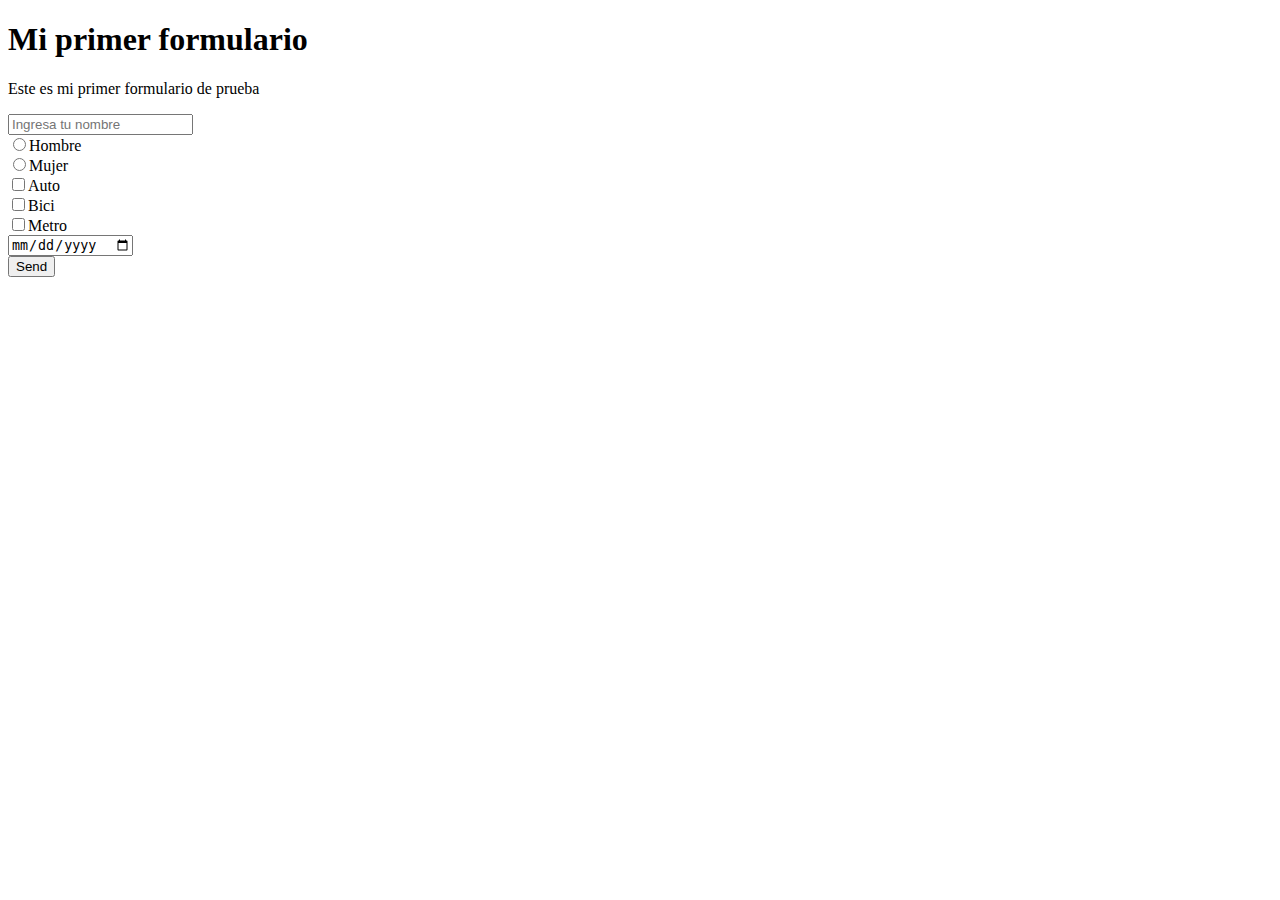
<file: forms/index.html>
<!DOCTYPE html>
<html>
  <head>
    <meta charset="utf-8">
    <title></title>
  </head>
  <body>
    <h1>Mi primer formulario</h1>
    <p>Este es mi primer formulario de prueba</p>
    <form>
      <input type="text" name="Nombre" placeholder="Ingresa tu nombre" value="">
      <br>
      <input type="radio" name="gender" value="Hombre">Hombre
      <br>
      <input type="radio" name="gender" value="Mujer">Mujer
      <br>
      <input type="checkbox" name="vehiculos" value="Automovil">Auto
      <br>
      <input type="checkbox" name="vehiculos" value="Bicicleta">Bici
      <br>
      <input type="checkbox" name="vehiculos" value="Metro">Metro
      <br>
      <input type="date" name="Date" value="">
      <br>
      <input type="submit" name="SendButton" value="Send">
    </form>
  </body>
</html>
</file>
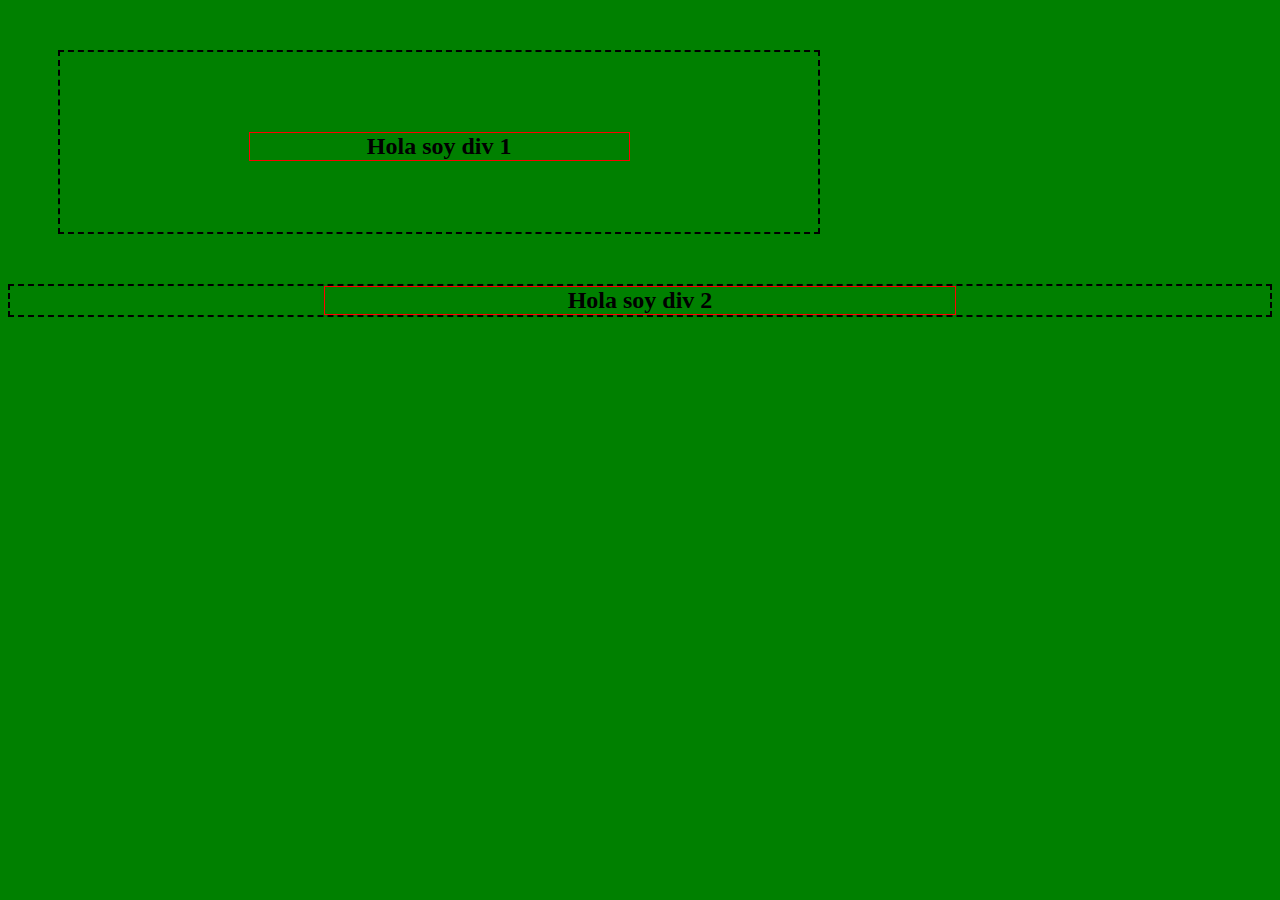
<file: border-margin-padding.html>
<!DOCTYPE html>
<html>
  <head>
    <meta charset="utf-8">
    <title>Border Margin Padding</title>
    <link rel="stylesheet" type="text/css" href="border-margin-padding.css">
  </head>
  <!-- Esta es la forma de tomar notas en HTML -->
  <body>
    <div id="principal">
      <h2>Hola soy div 1</h2>
    </div>
    <div>
      <h2>Hola soy div 2</h2>
    </div>

  </body>
</html>
</file>
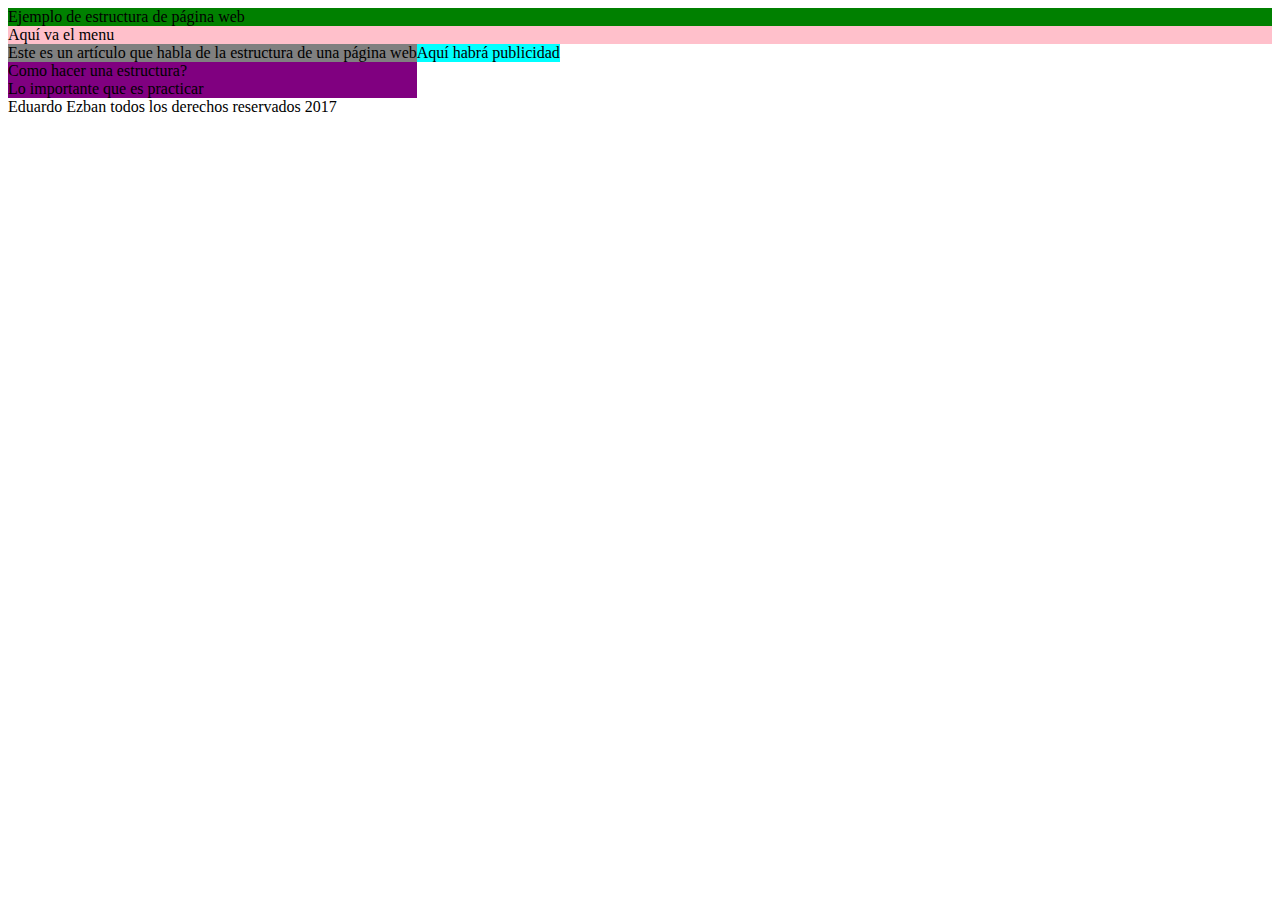
<file: estructura.html>
<!DOCTYPE html>
<html>
  <head>
    <meta charset="utf-8">
    <title>Archivo de estructura</title>
    <link rel="stylesheet" type="text/css" href="style-estructura.css">
  </head>
  <body>
    <header>
      Ejemplo de estructura de página web
    </header>
    <nav>
      Aquí va el menu
    </nav>
    <article>
      Este es un artículo que habla de la estructura de una página web
      <section>
        Como hacer una estructura?
      </section>
      <section>
        Lo importante que es practicar
      </section>
    </article>
    <aside>
      Aquí habrá publicidad
    </aside>
    <footer>
      Eduardo Ezban todos los derechos reservados 2017
    </footer>
  </body>
</html>
</file>
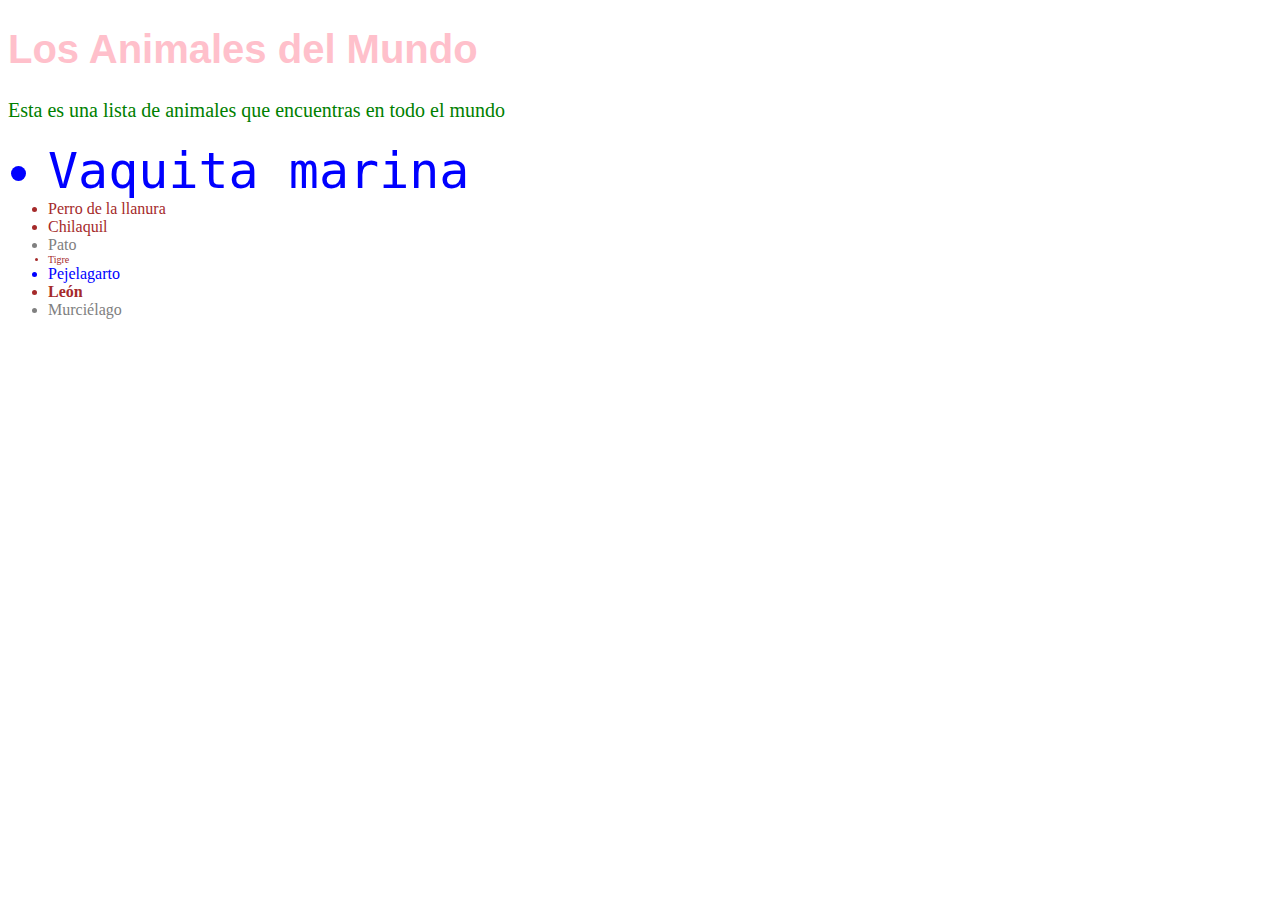
<file: index2.html>
<!DOCTYPE html>
<html>
  <head>
    <meta charset="utf-8">
    <title></title>

    <link rel="stylesheet" type="text/css" href="styles.css">
  </head>
  <body>
      <h1>Los Animales del Mundo
      </h1>
      <p>
        Esta es una lista de animales que encuentras en todo el mundo
      </p>
      <ul>
        <li id="vaquita" class="marino">Vaquita marina</li>
        <li class="terrestre">Perro de la llanura</li>
        <li class="terrestre">Chilaquil</li>
        <li class="volador">Pato</li>
        <li id="tigre" class="terrestre">Tigre</li>
        <li class="marino">Pejelagarto</li>
        <li id="leon" class="terrestre">León</li>
        <li class="volador">Murciélago</li>
      </ul>
  </body>
</html>
</file>
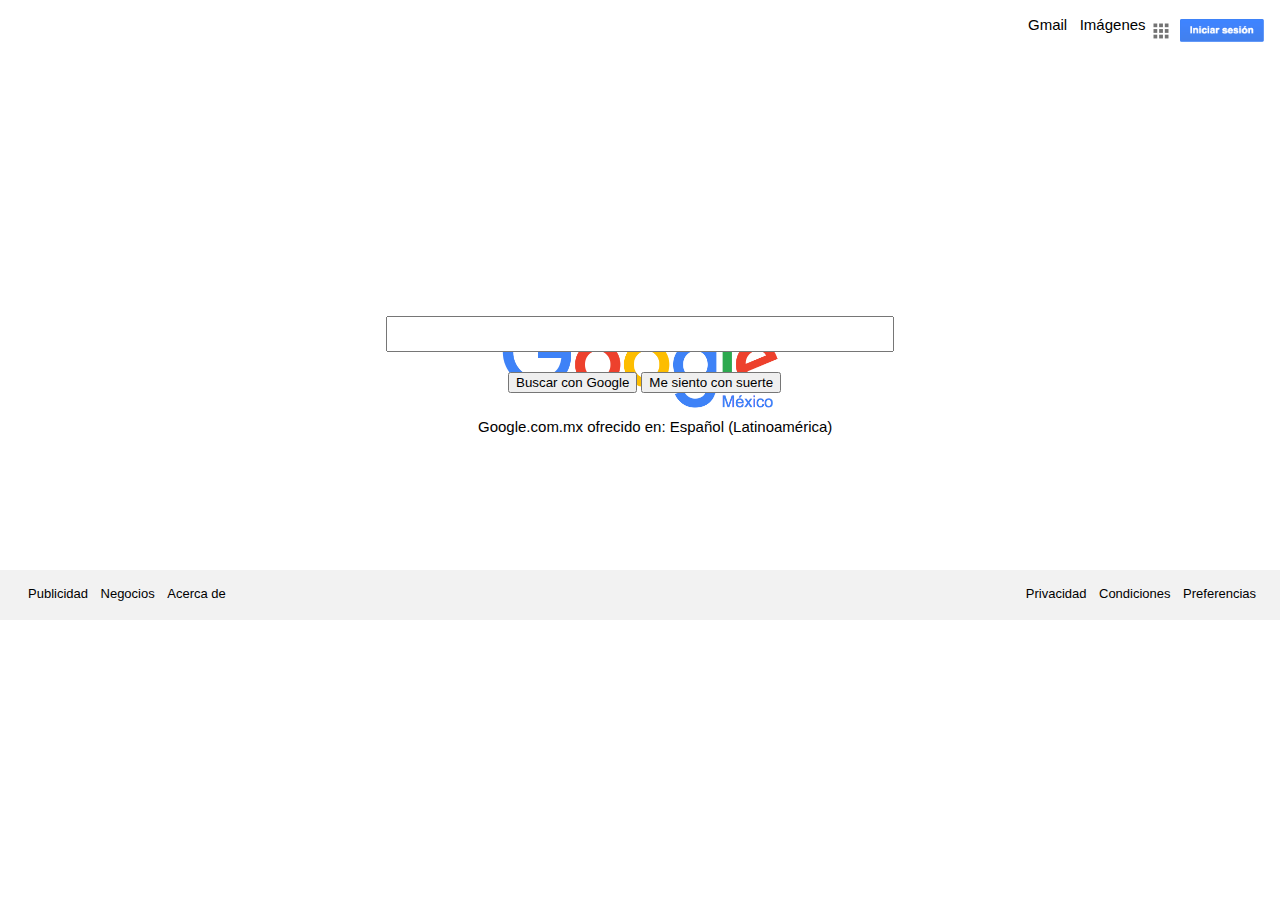
<file: practica-google.html>
<!DOCTYPE html>
<html>
  <head>
    <meta charset="utf-8">
    <title>Google</title>
    <link rel="stylesheet" type="text/css" href="style-practica-google.css">
  </head>
  <body>
    <header>
      <ul id="arriba">
        <li> <a href="https://gmail.com" target="_blank"> Gmail </a></li>
        <li>&nbsp;&nbsp;&nbsp;</li>
        <li> <a href="https://www.google.com.mx/imghp?hl=es-419&tab=wi&ei=ES1RWeH7GsSJmQHukr_wBg&ved=0EKouCBUoAQ" target="_blank"> Imágenes </a></li>
        <li> <img src="puntos-google.png" width="30px" alt="menu"></li>
        <li id="iniciar"> <a href="https://accounts.google.com/signin/v2/identifier?hl=es-419&passive=true&continue=https%3A%2F%2Fwww.google.com.mx%2F&flowName=GlifWebSignIn&flowEntry=ServiceLogin" target="_blank"> <img src="iniciar-sesion.png" width="90px" alt="iniciar-sesion"></a> </li>
      </ul>
    </header>
    <nav>
      <img src="Google-logo.png" width="320px" alt="google">
    </nav>
    <article>
      <form action="https://www.google.com/search" method="get">
        <input id="box" type="text" width="1000px" name="q">
        <br>
        <input id="boton" type="submit" name="Buscar con google" value="Buscar con Google">
        <input id="boton" type="submit" name="Me siento con suerte" value="Me siento con suerte">
      </form>
    </article>
    <aside>
      <p>Google.com.mx ofrecido en: Español (Latinoamérica)</p>
    </aside>
    <div id="rectangle"></div>
    <footer>
      <ul>
        <li id="derecha"> <a href="https://www.google.com.mx/intl/es/ads/?fg=1" target="_blank">Publicidad</a></li>
        <li>&nbsp;&nbsp;&nbsp;</li>
        <li id="derecha"> <a href="https://www.google.com.mx/services/?fg=1#?modal_active=none" target="_blank"> Negocios</a></li>
        <li>&nbsp;&nbsp;&nbsp;</li>
        <li id="derecha"> <a href="https://www.google.com.mx/intl/es/about/" target="_blank">Acerca de</a></li>
        <li id="izquierda"> <a href="https://www.google.com.mx/intl/es/policies/privacy/?fg=1" target="_blank">Privacidad</a></li>
        <li>&nbsp;&nbsp;&nbsp;</li>
        <li id="izquierda"> <a href="https://www.google.com.mx/intl/es/policies/terms/regional.html" target="_blank">Condiciones</a></li>
        <li>&nbsp;&nbsp;&nbsp;</li>
        <li id="izquierda">Preferencias</li>
      </ul>
    </footer>
  </body>
</html>
</file>
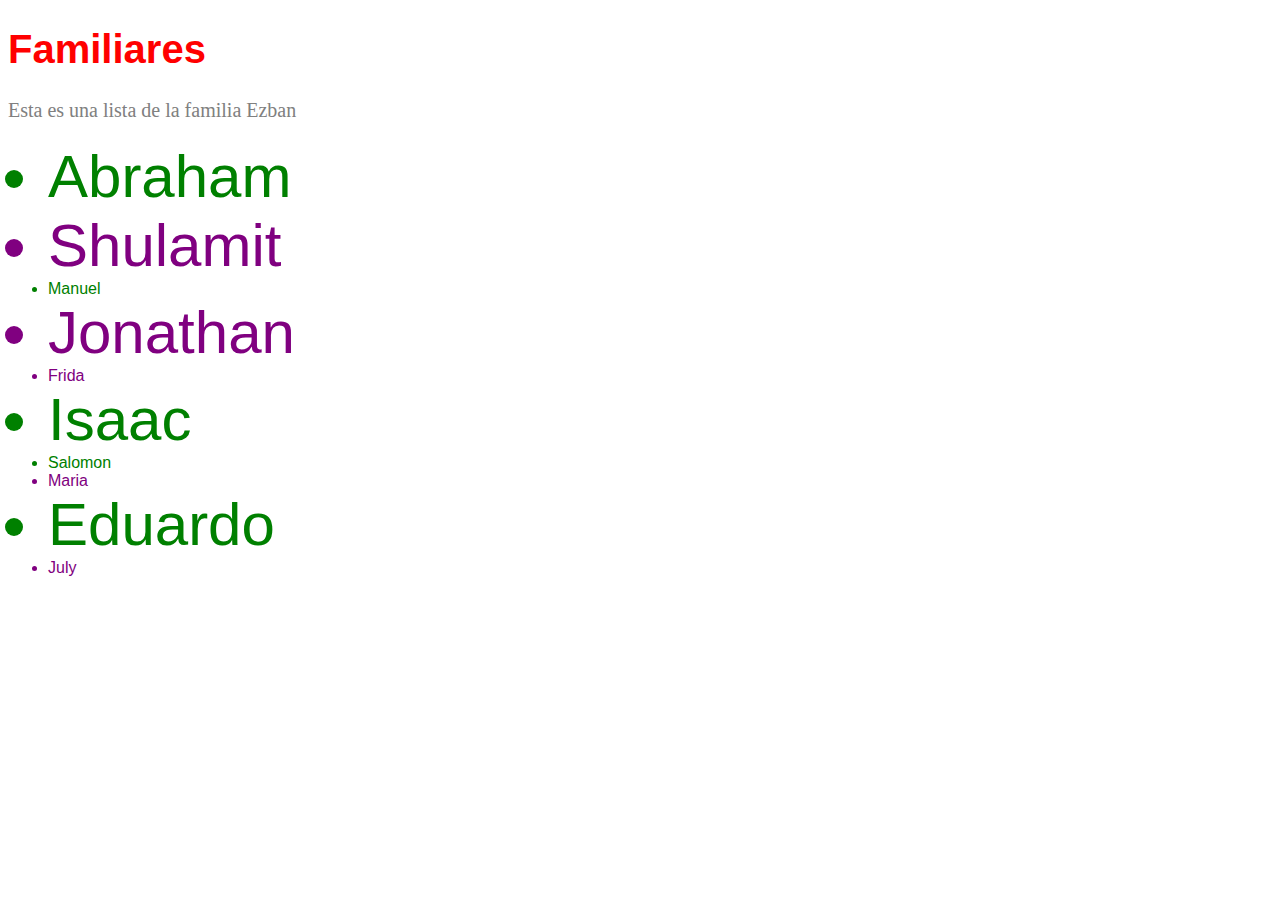
<file: practica2.html>
<!DOCTYPE html>
<html>
  <head>
    <meta charset="utf-8">
    <title></title>

    <link rel="stylesheet" type="text/css" href="style-practica2.css">

  </head>
  <body>
    <h1>Familiares</h1>
    <p>Esta es una lista de la familia Ezban
    </p>
    <ul>
      <li class="hombre cercanos">Abraham</li>
      <li class="mujer cercanos">Shulamit</li>
      <li class="hombre">Manuel</li>
      <li class="mujer cercanos">Jonathan</li>
      <li class="mujer">Frida</li>
      <li class="hombre cercanos">Isaac</li>
      <li class="hombre">Salomon</li>
      <li class="mujer">Maria</li>
      <li class="hombre cercanos">Eduardo</li>
      <li class="mujer">July</li>
    </ul>
  </body>
</html>
</file>
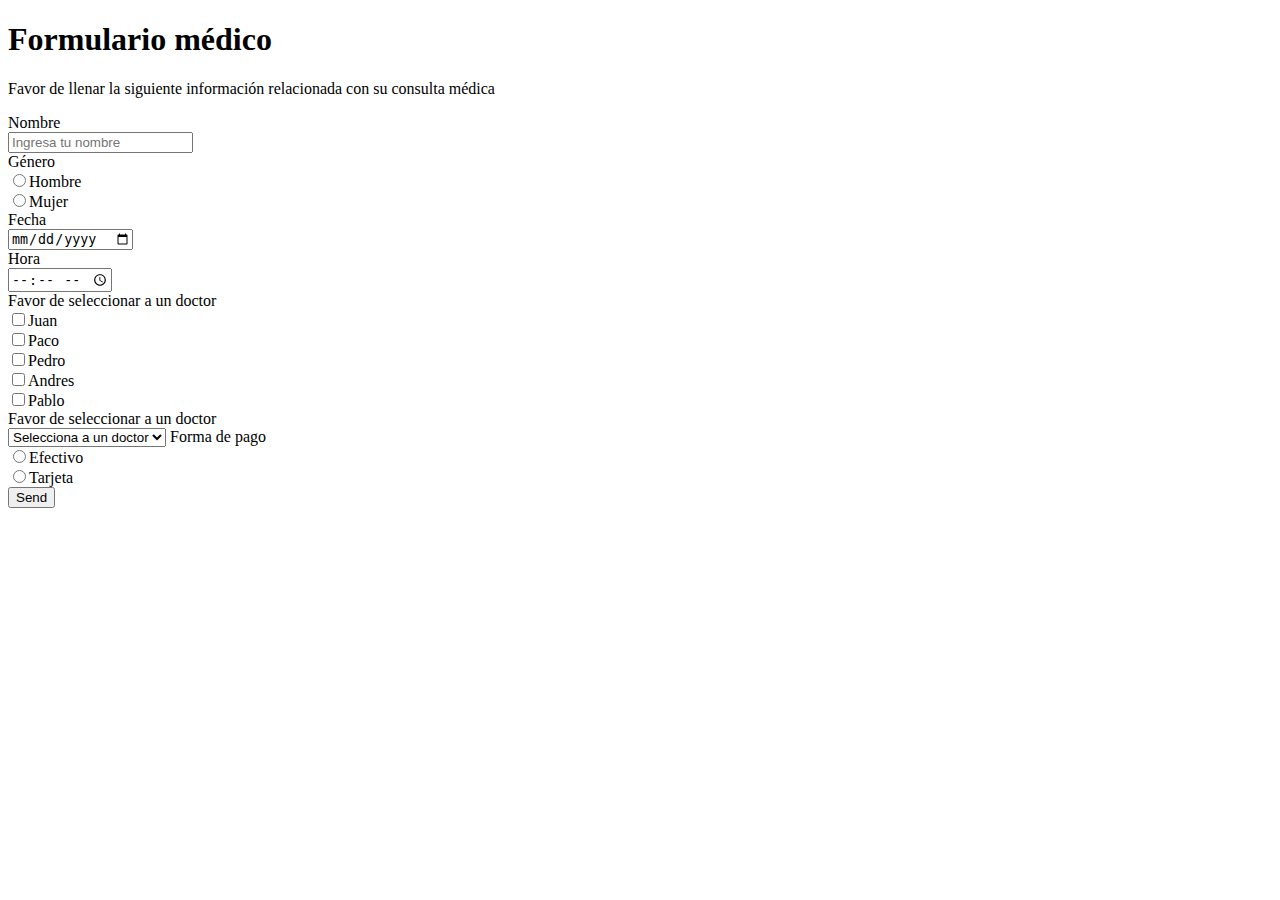
<file: forms/practica.html>
<!DOCTYPE html>
<html>
  <head>
    <meta charset="utf-8">
    <title></title>
  </head>
  <body>
    <h1>Formulario médico</h1>
    <p>Favor de llenar la siguiente información relacionada con su consulta médica</p>
  </body>
  <form>
    <label for="name">Nombre</label>
    <br>
    <input type="text" id="name" name="Nombre" placeholder="Ingresa tu nombre">
    <br>
    <label for="gender">Género</label>
    <br>
    <input type="radio" name="gender" id="gender" value="Hombre">Hombre
    <br>
    <input type="radio" name="gender" id="gender" value="Mujer">Mujer
    <br>
    <label for="date">Fecha</label>
    <br>
    <input type="date" name="Date" id="date" value="Fecha">
    <br>
    <label for="time">Hora</label>
    <br>
    <input type="time" name="" id="time" value="Hora">
    <br>
    <label for="doctor">Favor de seleccionar a un doctor</label>
    <br>
    <input type="checkbox" name="Doctor" id="doctor" value="Escoge a un doctor">Juan
    <br>
    <input type="checkbox" name="Doctor" id="doctor" value="Escoge a un doctor">Paco
    <br>
    <input type="checkbox" name="Doctor" id="doctor" value="Escoge a un doctor">Pedro
    <br>
    <input type="checkbox" name="Doctor" id="doctor" value="Escoge a un doctor">Andres
    <br>
    <input type="checkbox" name="Doctor" id="doctor" value="Escoge a un doctor">Pablo
    <br>
    <label for="doctor">Favor de seleccionar a un doctor</label>
    <br>
    <select name="doctores" id="doctor">
      <option value="" disabled selected>Selecciona a un doctor</option>
      <option value="Juan">Juan</option>
      <option value="Paco">Paco</option>
      <option value="Pedro">Pedro</option>
      <option value="Andres">Andres</option>
      <option value="Pablo">Pablo</option>
    </select>
    <label for="payment">Forma de pago</label>
    <br>
    <input type="radio" name="payment" id="payment" value="Efectivo">Efectivo
    <br>
    <input type="radio" name="payment" id="payment" value="Tarjeta">Tarjeta
    <br>
    <input type="submit" name="Send" value="Send">
    <!--form action es la forma de mandar la informacion del formulario a algun lado-->
  </form>
</html>
</file>
<file: border-margin-padding.css>
body{
  background-color: green;
}

div{
  /*
  Esta es la forma de tomar notas en CSS
  border-width: 2px;
  border-color: black;
  border-style: solid;
  border-radius: para hacer círculos
  */
  border:2px black dashed;
}

h2{
  text-align: center;
  width: 50%;
  border: 1px red solid;
  margin:auto;
}

#principal{
  margin: 50px;
  width: 60%;
  height: 100px;
  padding-top: 80px;
}
</file>
<file: style-estructura.css>
header{
  background-color: green;
}

nav{
  background-color: pink;
}

article{
  background-color: gray;
  float: left;
}

section{
  background-color: purple;
}

aside{
  background-color: cyan;
  float: left;
}

footer{
  clear: both;
}
</file>
<file: styles.css>
h1{
  color:pink;
  font-size: 40px;
  font-family: sans-serif
}

h1:hover{
  color: green;
}

body{
  background-image: url(http://proyectopuente.com.mx/wp-content/uploads/2016/07/vaquita.jpg);
}

p{
  color:green;
  font-size: 20px;
  font-family: serif
}

ul{
  font-family: fantasy;
}

.marino{
  color: blue;
}

.terrestre{
  color: brown;
}

.volador{
  color:gray;
}

#vaquita{
  font-family: monospace;
  font-size: 50px;
}

#tigre{
  font-size: 10px;
}

#leon{
  font-weight: bold;
}
</file>
<file: style-practica-google.css>
li{
  list-style-type: none;
  text-align: center;
  float: left;
  font-family: sans-serif;
  font-size: 15px;
  position: relative;
  right: -980px;
}

a{
  text-decoration: none;
}

a:link{
  color: black;
}

nav{
  margin: 0;
  position: absolute;
  top: 40%;
  left: 50%;
  margin-right: -50%;
  transform: translate(-50%, -50%)
}

#derecha{
  list-style-type: none;
  text-align: center;
  float: left;
  font-size: 13px;
  right: 200px;
  position: relative;
  bottom: -400px;
  left:-20px;
}

#izquierda{
  list-style-type: none;
  text-align: center;
  float: left;
  font-size: 13px;
  right: 200px;
  position: relative;
  bottom: -400px;
  left:780px;
}

#box{
  height: 30px;
  width: 500px;
  position: relative;
  right: -100px;
  bottom: -300px;
}

#boton{
  position: relative;
  right: -500px;
  bottom: -320px;
}

aside{
  font-family: sans-serif;
  font-size: 15px;
  position: relative;
  right: -470px;
  bottom: -330px;
}

#rectangle{
  position: relative;
  left:-10px;
  width:1500px;
  bottom: -450px;
  height:50px;
  background:#F2F2F2;
}
</file>
<file: style-practica2.css>
h1{
  color:red;
  font-size: 40px;
  font-family: sans-serif
}

p{
  color: gray;
  font-size: 20px;
  font-family: serif
}

ul{
  font-family: helvetica
}

.hombre{
  color: green
}

.mujer{
  color: purple
}

.cercanos{
  font-size: 60px;
}
</file>
